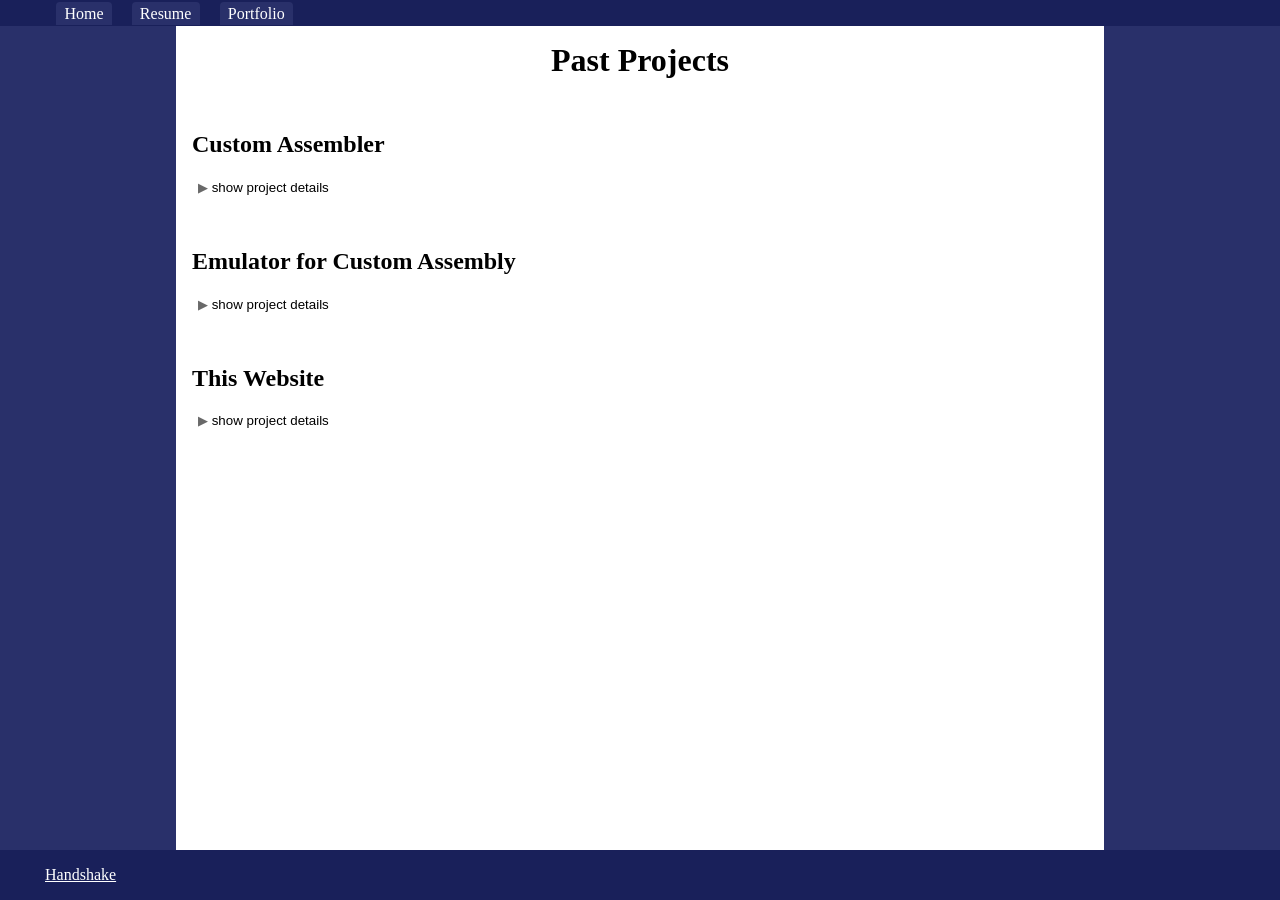
<file: portfolio.html>
<!DOCTYPE html>
<html lang="en">
    <head>
        <title>Portfolio</title>

        <script src="https://code.jquery.com/jquery-1.10.2.js"></script>
        <link rel="stylesheet" href="/common.css">

        <meta charset="utf-8">

    </head>
    <body>
        <header><nav id="nav-placholder"></nav></header>
        <main class="flexy">
            <div class="center"><h1 class="content">Past Projects</div>
            <div class="center">
                <section class="content leftalign">
                    <h2>Custom Assembler</h2>
                    <article>
                        <p>An assembler for a custom assembly language.</p>
                        <p>Developed in python.</p>
                        <img src="img/assembler doc image.png" alt="A short segment of the documentation of the assembler.">
                    </article>
                </section>
            </div>
            <div class="center">
                <section class="content leftalign">
                    <h2>Emulator for Custom Assembly</h2>
                    <article>
                        <p>An emulator to simulate execution of a custom assembly language.</p>
                        <p>Developed in rust.</p>
                        <img src="img/emulator opcode doc.png" alt="A short segment of the documentation of the emulator showing opcode translations.">
                    </article>
                </article>
            </div>
            <div class="center extend">
                <section class="content leftalign">
                    <h2>This Website</h2>
                    <article>
                        <p>A limited resume and portfolio website for a class.</p>
                        <p>Developed in HTML, javascript, and css.</p>
                        <img src="img/website.png" alt="A short segment of the documentation of the emulator showing opcode translations.">
                    </article>
                </section>
            </div>
        </main>

        <footer id="footer-placeholder"></footer>
        
        <script src="main.js"></script>
    </body>
</html>
</file>
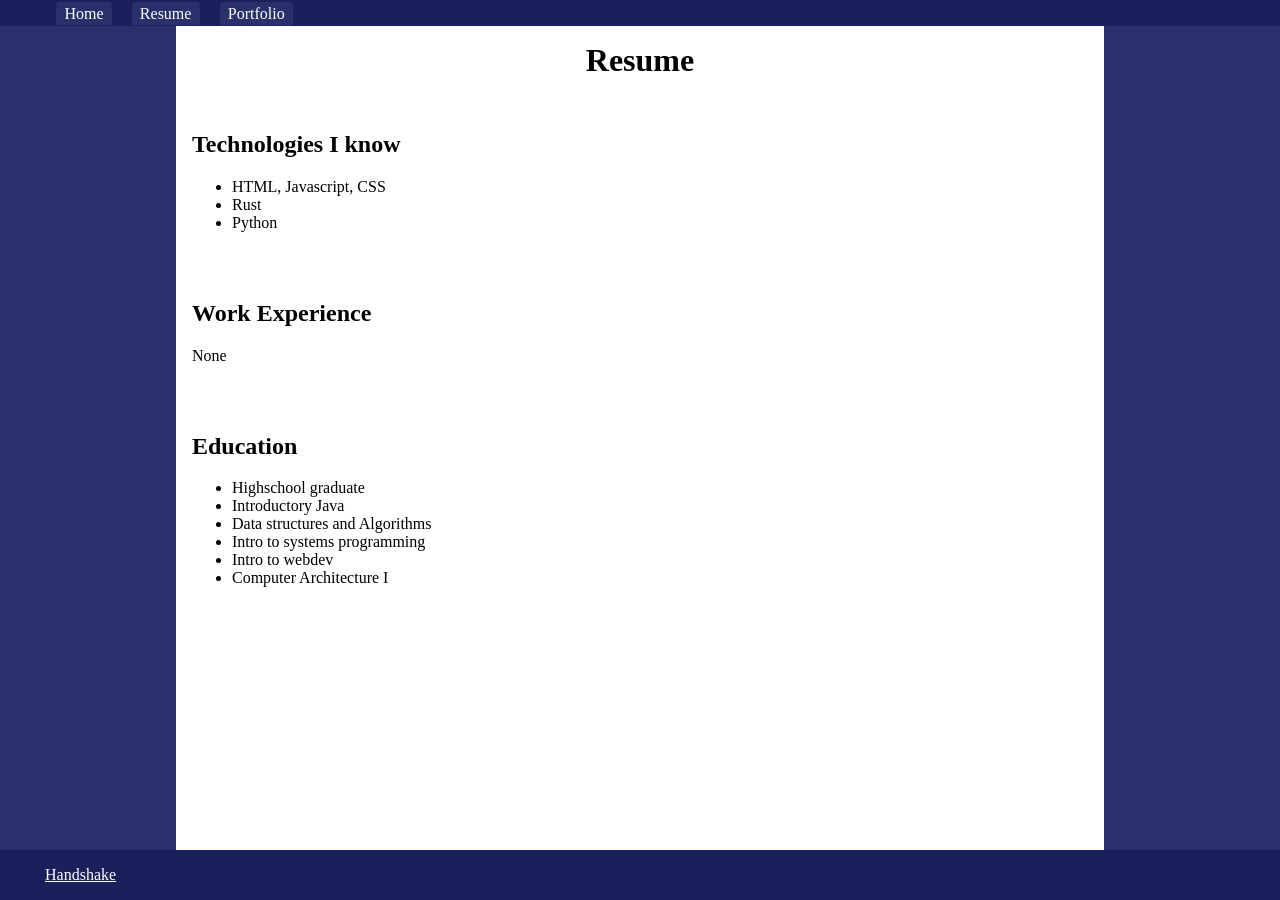
<file: resume.html>
<!DOCTYPE html>
<html lang="en">
    <head>
        <title>Resume</title>

        <script src="https://code.jquery.com/jquery-1.10.2.js"></script>
        <link rel="stylesheet" href="common.css">

        <meta charset="utf-8">

    </head>
    <body>
        <header><nav id="nav-placholder"></nav></header>
        
        <main class="flexy">
            <div class="center"><h1 class="content">Resume</h1></div>
            <div class="center">
                <section class="leftalign content">
                    <h2>Technologies I know</h2>
                    <ul>
                        <li>HTML, Javascript, CSS</li>
                        <li>Rust</li>
                        <li>Python</li>
                    </ul>
                </section>
            </div>

            <div class="center">
                <section class="leftalign content">
                    <h2>Work Experience</h2>
                    <p>None</p>
                </section>
            </div>
            <div class="center extend">
                <section class="leftalign content">
                    <h2>Education</h2>
                    <ul>
                        <li>Highschool graduate</li>
                        <li>Introductory Java</li>
                        <li>Data structures and Algorithms</li>
                        <li>Intro to systems programming</li>
                        <li>Intro to webdev</li>
                        <li>Computer Architecture I</li>
                    </ul>
                </section>
            </div>
        </main>

        <footer id="footer-placeholder"></footer>
        
        <script src="main.js"></script>
    </body>
</html>
</file>
<file: common.css>
:root {
    --content-width: 70%;
    --theme-color: #19205a;
    --theme-color-light: #29306a;
}

html {
    height: 100%;
}
body {
    height: 100%;
    min-height: 100%s;
    display: flex;
    flex-direction: column;
    margin: 0;
    background-color: var(--theme-color-light);
    background-image: url("https://placecats.com/400/200");
}

header {
    flex: none;
}

main {
    overflow-y: scroll;
    flex: auto;
}

footer {
    flex: none;

    color: white;
    width: 100%;
    margin: 0;
    background-color: var(--theme-color);
    bottom: 0;
}

.linkdeco {
    text-decoration: underline;
}

.linkdeco :visited {
    color: plum;
}

img {
    width: 100%;
    max-height: 100%;
}

button {
    background-color: white;
    color: black;
    border: none;
}

nav {
    background-color: var(--theme-color);
    color: white;
    margin: 0px;
    padding: 5px 5px 3px 5px;
}

.nav li {
    display: inline;
    list-style: none;
}

.nav a {
    color: inherit;
    padding: 5px;
    text-decoration: none;
}

nav ul {
    margin: 0 .2em;
}

nav li {
    background-color: var(--theme-color-light);
    margin: 0em .5em;
    padding: .2em;
    border-top-left-radius: 4px;
    border-top-right-radius: 4px;
}

nav li:hover {
    background-color: #49508a;
    font-size: 1.03em;
}

.arrow {
    color:  dimgray;
}

.center {
    display: flex;
    justify-content: center;
    text-align: center;
    width: 100%;
}

.leftalign {
    text-align: left;
}

.content {
    width: var(--content-width);
    margin: 0;
    background-color: white;
    padding: 1rem;
}

.tall {
    height: 100%;
}

.flexy {
    display: flex;
    flex-direction: column;
}
.flexy * {
    flex: none;
}
.flexy .extend {
    flex: auto;
}

#main-section h1 {
    padding-bottom: 0;
    margin-bottom: 0;
}
</file>
